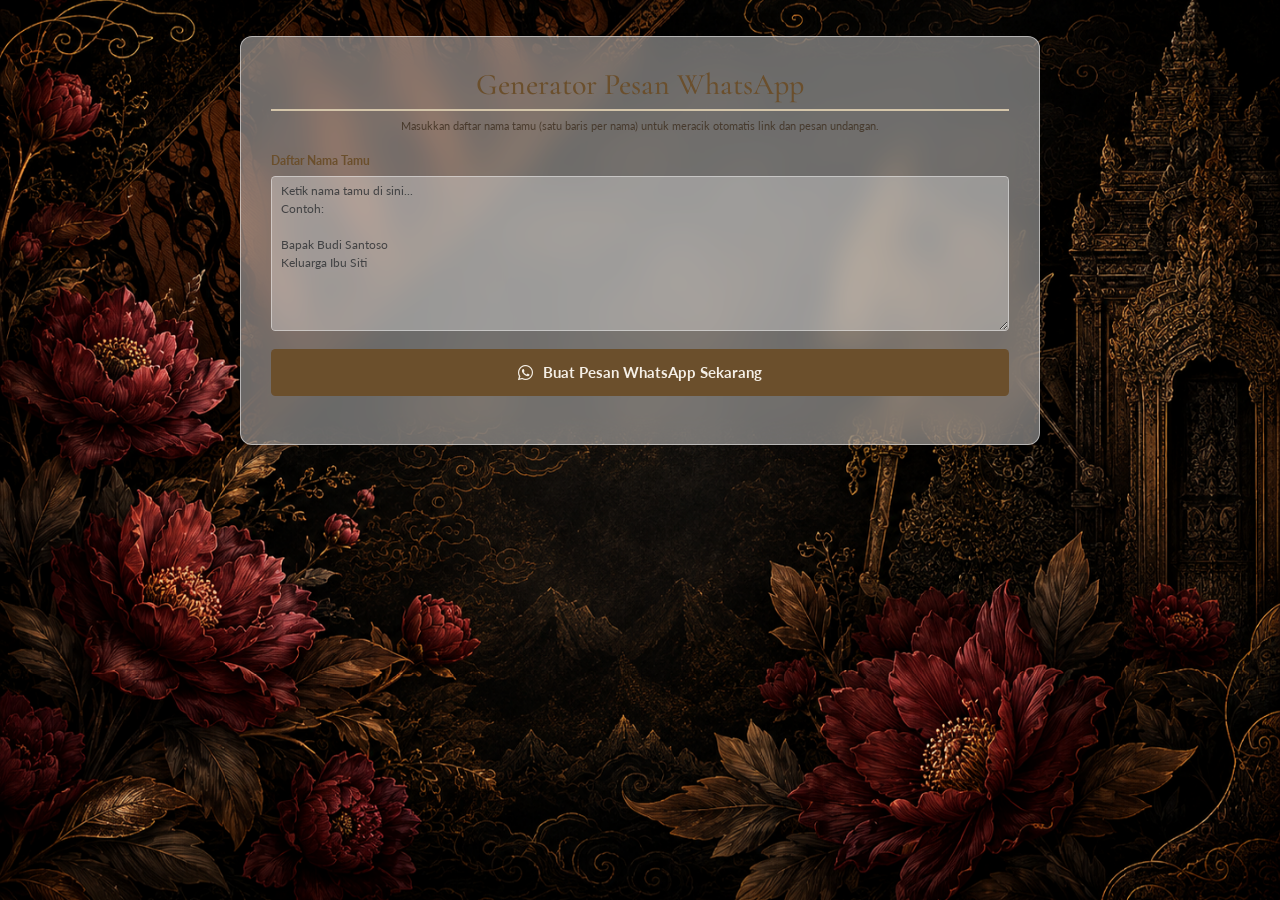
<file: generator.html>
<!DOCTYPE html>
<html lang="id">
  <head>
    <meta charset="UTF-8" />
    <meta name="viewport" content="width=device-width, initial-scale=1.0" />
    <title>Generator Pesan WhatsApp</title>
    <!-- Font & CSS dari Undangan Utama -->
    <link rel="shortcut icon" href="img/icon2.png" type="image/x-icon" />
    <link href="https://cdn.jsdelivr.net/npm/bootstrap@5.3.3/dist/css/bootstrap.min.css" rel="stylesheet" />
    <link rel="stylesheet" href="https://cdn.jsdelivr.net/npm/bootstrap-icons@1.11.3/font/bootstrap-icons.min.css" />
    <link rel="preconnect" href="https://fonts.googleapis.com" />
    <link rel="preconnect" href="https://fonts.gstatic.com" crossorigin />
    <link href="https://fonts.googleapis.com/css2?family=Cormorant+Garamond:wght@700&family=Lato:wght@300;400;700&display=swap" rel="stylesheet" />
    <link rel="stylesheet" href="style.css" />

    <style>
      /* Tambahan gaya khusus halaman generator menyesuaikan tema undangan */
      .generator-container {
        max-width: 800px;
        margin: 3rem auto;
        /* Efek Kaca (Glassmorphism) yang jauh lebih transparan */
        background-color: rgba(255, 255, 255, 0.4);
        backdrop-filter: blur(16px);
        -webkit-backdrop-filter: blur(16px);
        padding: 2.5rem;
        border-radius: 12px;
        box-shadow: 0 8px 32px rgba(0, 0, 0, 0.2);
        border: 1px solid rgba(255, 255, 255, 0.5);
        color: var(--dark-cocoa);
      }
      h1.generator-title {
        font-family: "Cormorant Garamond", serif;
        color: var(--earthy-brown);
        border-bottom: 2px solid var(--border-cream);
        padding-bottom: 0.5rem;
      }
      .generator-subtitle {
        font-size: 0.95rem;
        color: var(--dark-cocoa);
        opacity: 0.8;
      }
      .form-label {
        font-weight: bold;
        color: var(--earthy-brown);
      }
      .form-control {
        border: 1px solid rgba(255, 255, 255, 0.6);
        background-color: rgba(255, 255, 255, 0.3);
        color: var(--dark-cocoa);
      }
      .form-control:focus {
        box-shadow: 0 0 0 0.25rem rgba(184, 146, 77, 0.25);
        border-color: var(--antique-gold);
      }
      .btn-theme {
        background-color: var(--earthy-brown);
        color: var(--cream-bg);
        font-weight: bold;
        border: none;
        transition: 0.3s;
      }
      .btn-theme:hover {
        background-color: var(--dark-cocoa);
        color: var(--antique-gold);
      }
      .result-item {
        border: 1px solid rgba(255, 255, 255, 0.5);
        padding: 1.5rem;
        border-radius: 8px;
        margin-bottom: 1rem;
        background: rgba(255, 255, 255, 0.35);
        box-shadow: 0 4px 15px rgba(0,0,0,0.05);
      }
      .preview-text {
        white-space: pre-wrap;
        background: rgba(255, 255, 255, 0.4);
        padding: 1rem;
        border-radius: 6px;
        font-size: 0.95rem;
        line-height: 1.6;
        margin-top: 1rem;
        border-left: 4px solid var(--antique-gold);
      }
      .btn-wa {
        background-color: #25d366;
        color: white;
        border: none;
      }
      .btn-wa:hover {
        background-color: #1ebe5d;
        color: white;
      }
      .btn-copy {
        background-color: var(--border-cream);
        color: var(--dark-cocoa);
        border: none;
      }
      .btn-copy:hover {
        background-color: var(--antique-gold);
        color: white;
      }
      @media (max-width: 576px) {
        .generator-container {
          margin: 1.5rem auto;
          padding: 1.5rem;
        }
      }
    </style>
  </head>
  <body class="font-sans-jawa">
    <div class="container">
      <div class="generator-container">
        <h1 class="generator-title text-center mb-2">Generator Pesan WhatsApp</h1>
        <p class="generator-subtitle text-center mb-4">
          Masukkan daftar nama tamu (satu baris per nama) untuk meracik otomatis link dan pesan undangan.
        </p>

        <div class="mb-4">
          <label class="form-label">Daftar Nama Tamu</label>
          <textarea
            id="guestList"
            class="form-control"
            rows="8"
            placeholder="Ketik nama tamu di sini...&#10;Contoh:&#10;&#10;Bapak Budi Santoso&#10;Keluarga Ibu Siti"
          ></textarea>
        </div>

        <button class="btn btn-theme w-100 py-3 mb-4 fs-5" onclick="generateLinks()">
          <i class="bi bi-whatsapp me-2"></i> Buat Pesan WhatsApp Sekarang
        </button>

        <div id="results"></div>
      </div>
    </div>

    <script>
      function getMessageTemplate(
        guestName,
        invitationLink,
        pria,
        wanita,
        signature,
      ) {
        return `Kepada Yth.\nBapak/Ibu/Saudara/i\n\n_Assalamualaikum Warahmatullahi Wabarakaatuh_\nDengan memohon rahmat dan ridho Allah SWT, perkenankan kami mengundang Bapak/Ibu/Saudara/i *${guestName}* untuk menghadiri acara pernikahan kami :\n\n🤵🏻 *${pria}*\n\ndengan\n\n🧕🏻 *${wanita}*\n\n*Untuk informasi detail mengenai acara, silahkan kunjungi link dibawah ini :*\n\n*${invitationLink}*\n\nMerupakan suatu kehormatan dan kebahagiaan bagi kami apabila Bapak/Ibu/Saudara/i berkenan untuk hadir dan memberikan doa restu.\nAtas kehadiran dan doa restunya kami ucapkan terima kasih.\n_Wassalamualaikum Warahmatullahi Wabarakaatuh_\n\nHormat kami,\n*${signature}*`;
      }

      function generateLinks() {
        const guestsText = document.getElementById("guestList").value;
        const resultsContainer = document.getElementById("results");

        // Konfigurasi otomatis dari placeholder
        let baseUrl = " https://lutfizainwedding.vercel.app/ ".trim();
        const namaWanita = "LUTFI SHOIRIN NAJAH";
        const namaPria = "DANAS ZAINUL ULUM";
        const signature = "DANAS ZAINUL ULUM & LUTFI SHOIRIN NAJAH";

        if (baseUrl && !baseUrl.endsWith("/")) {
          baseUrl += "/";
        }

        resultsContainer.innerHTML = '<h3 class="generator-title mt-4 mb-3 fs-4">Hasil Pesan:</h3>';

        const guests = guestsText
          .split("\n")
          .map((g) => g.trim())
          .filter((g) => g.length > 0);

        if (guests.length === 0) {
          resultsContainer.innerHTML +=
            '<div class="alert alert-danger d-flex align-items-center"><i class="bi bi-exclamation-triangle-fill me-2"></i> Silakan masukkan minimal satu nama tamu terlebih dahulu!</div>';
          return;
        }

        guests.forEach((guest, index) => {
          const encodedGuestName = encodeURIComponent(guest);
          const invitationLink = `${baseUrl}#${encodedGuestName}`;
          
          const messageText = getMessageTemplate(guest, invitationLink, namaPria, namaWanita, signature);
          const encodedMessage = encodeURIComponent(messageText);
          const waLink = `https://wa.me/?text=${encodedMessage}`;
          
          const safeMessage = messageText.replace(/</g, "&lt;").replace(/>/g, "&gt;");

          resultsContainer.innerHTML += `
            <div class="result-item">
              <div class="d-flex flex-column flex-md-row justify-content-between align-items-md-center gap-3">
                <h5 class="mb-0 text-dark fw-bold" style="color: var(--dark-cocoa) !important;">${index + 1}. Untuk: ${guest}</h5>
                <div class="d-flex gap-2 flex-wrap">
                  <button class="btn btn-copy btn-sm fw-bold px-3 py-2" onclick="copyText(this, \`${encodedMessage}\`)">
                    <i class="bi bi-copy"></i> Salin Teks
                  </button>
                  <a href="${waLink}" target="_blank" class="btn btn-wa btn-sm fw-bold px-3 py-2">
                    <i class="bi bi-whatsapp"></i> Buka WhatsApp
                  </a>
                </div>
              </div>
              <div class="preview-text">${safeMessage}</div>
            </div>
          `;
        });
      }

      function copyText(btn, encodedText) {
        const text = decodeURIComponent(encodedText);
        navigator.clipboard.writeText(text).then(() => {
          const originalHTML = btn.innerHTML;
          btn.innerHTML = '<i class="bi bi-check2"></i> Tersalin!';
          btn.classList.add('bg-success', 'text-white');
          btn.classList.remove('btn-copy');
          setTimeout(() => {
            btn.innerHTML = originalHTML;
            btn.classList.remove('bg-success', 'text-white');
            btn.classList.add('btn-copy');
          }, 2000);
        }).catch(err => {
          alert("Gagal menyalin teks. Silakan salin manual.");
        });
      }
    </script>
  </body>
</html>
</file>
<file: style.css>
:root {
  /* === PALET TRADISIONAL MINIMALIS ===
     Earthy brown + antique gold + cream — nuansa wayang yang lebih kalem.
     Variabel lama (--sogan-brown, --golden-yellow) dipertahankan sebagai alias
     supaya seluruh selector existing tetap jalan tanpa perlu diubah. */
  --cream-bg: #f5efe6;        /* Background krem hangat */
  --earthy-brown: #6b4f2c;    /* Coklat tanah (primer) */
  --antique-gold: #b8924d;    /* Emas tua / antique gold (aksen) */
  --dark-cocoa: #3d2e1f;      /* Teks utama, coklat sangat tua */
  --border-cream: #d4c5a9;    /* Border lembut */

  --bs-body-bg: var(--cream-bg);
  --sogan-brown: var(--earthy-brown);      /* alias untuk kode lama */
  --golden-yellow: var(--antique-gold);    /* alias untuk kode lama */
  --bs-body-color: var(--dark-cocoa);
  --shadow: 0 2px 4px rgba(61, 46, 31, 0.25);
}

.font-serif-jawa {
  font-family: "Cormorant Garamond", serif;
}

.font-sans-jawa {
  font-family: "Lato", sans-serif;
}

.font-arab {
  font-family: "Amiri", serif;
  direction: rtl;
}
body,
html {
  overflow-x: hidden;
  scroll-behavior: smooth;
}

body {
  font-family: "Lato", sans-serif; /* Menggunakan Lato sebagai default */
  /* Base coklat tua. Layer batik dipindah ke ::before supaya bisa dianimasikan
     dengan lancar (background-attachment: fixed tidak ramah animasi). */
  background-color: var(--dark-cocoa);
}

body::before {
  /* === LAYER BATIK BUNGA RAME ===
     Fixed full-viewport, di belakang konten. Pola tile 200×200 dengan
     lotus, parang, sulur, wajik, daun, titik — densitas tinggi.
     Animasi: drift diagonal sangat lambat, perulangan halus karena pola
     repeat (pergeseran 200px = 1 tile = mulus tanpa "skip"). */
  content: "";
  position: fixed;
  inset: 0;
  z-index: -1;
  pointer-events: none;
  background-image: url("img/bg1.png");
  background-repeat: no-repeat;
  background-size: cover;
  background-position: center center;
}

section {
  padding: 3rem 0;
  position: relative;
}
.quote h1 {
  font-family: "Great Vibes", cursive;
  color: var(--earthy-brown);
  font-size: 4rem;
}
.quote .tgl {
  font-family: "Great Vibes", cursive;
  color: var(--antique-gold);
  font-size: 2rem;
  text-shadow: 0 1px 2px rgba(184, 146, 77, 0.3);
}
.card-section {
  /* Krem semi-transparan untuk kontras di atas bg coklat batik —
     konten gelap di atas krem terang, motif batik tetap terlihat samar. 
     Border dihapus sesuai permintaan. */
  background-color: rgba(245, 239, 230, 0.7);
  border-radius: 15px;
  border: none;
  padding: 2.5rem;
  margin-bottom: 2rem;
  box-shadow: 0 6px 20px rgba(61, 46, 31, 0.4);
  color: var(--dark-cocoa);
  backdrop-filter: blur(2px);
  -webkit-backdrop-filter: blur(2px);
}

#acara p,
#gift p,
#closing p,
#mempelai p {
  font-weight: 300;
}

.card-section h2 {
  color: var(--earthy-brown);
  font-family: "Cormorant Garamond", serif;
  font-size: x-large !important;
}

#mempelai .card-section {
  border-radius: 50% / 25%;
  padding: 7rem 5rem;
}

#mempelai .mempelai-pria,
#mempelai .mempelai-wanita {
  padding: 0 1rem;
}

@media (max-width: 768px) {
  #mempelai .card-section {
    border-radius: 45% / 12%;
    padding: 5rem 1.5rem;
  }
}

.acara .card-body,
.gift .gift-card {
  color: black;
  text-shadow: none;
}

.acara .card-body .icon {
  color: var(--sogan-brown);
}

.acara .card-header,
.card-footer a {
  text-shadow: none;
  color: black;
  border: 1px solid black;
}

.gift-card * {
  color: var(--dark-cocoa);
  text-shadow: none;
}

.gift-card button {
  border: 1px solid var(--golden-yellow);
}
.couple .text-sogan-brown,
.gift .text-sogan-brown,
.closing .text-sogan-brown,
.acara .text-sogan-brown {
  color: var(--earthy-brown) !important;
}

/* -- HALAMAN SAMPUL (COVER) -- */
#cover {
  height: 100vh; /* Mengisi seluruh tinggi layar */
  background-image: url("img/bgcover1.png");
  background-size: cover;
  background-position: center;
  /* Overlay coklat tua untuk kontras teks putih, lebih kalem dari biru pekat */
  box-shadow: inset 0 0 0 2000px rgba(61, 46, 31, 0.6);
  text-shadow: var(--shadow);
  padding-top: 15rem;
}
.wayang {
  height: 20rem;
}
/* -- KOMPONEN KUSTOM -- */
.btn-jawa {
  background-color: #ffcc33; /* Emas yang lebih cerah dan mencolok */
  color: #1a1108; /* Teks coklat pekat agar kontras */
  font-weight: bold;
  border-radius: 50px;
  padding: 0.75rem 2rem;
  border: none;
  transition: all 0.3s ease-in-out;
  box-shadow: 0 4px 15px rgba(255, 204, 51, 0.3);
}

.btn-jawa:hover {
  transform: scale(1.05);
  background-color: #ffdb4d;
  color: #1a1108;
  box-shadow: 0 0 20px rgba(255, 204, 51, 0.6);
}

#open-invitation {
  animation: pulse 2s infinite;
}

@keyframes pulse {
  0% {
    transform: scale(1);
    box-shadow: 0 0 0 0 rgba(184, 146, 77, 0.7);
  }
  70% {
    transform: scale(1.05);
    box-shadow: 0 0 10px 20px rgba(184, 146, 77, 0);
  }
  100% {
    transform: scale(1);
    box-shadow: 0 0 0 0 rgba(184, 146, 77, 0);
  }
}

.card-jawa {
  border: none;
  border-radius: 15px;
  background-color: #ffffff;
  box-shadow: 0 4px 15px rgba(0, 0, 0, 0.08);
}


.card-jawa .card-header {
  background-color: var(--sogan-brown);
  color: var(--golden-yellow);
  border-top-left-radius: 14px;
  border-top-right-radius: 14px;
  border-bottom: none;
  padding: 1rem;
}

.list-group-item {
  background-color: transparent;
  border: none;
  padding-left: 0;
  padding-right: 0;
}

.list-group-item .icon {
  color: var(--sogan-brown);
  font-size: 1.5rem;
  margin-right: 15px;
}

.wayang-photo {
  filter: drop-shadow(5px 5px 10px rgba(0, 0, 0, 0.2));

  /* Properti baru untuk bingkai emas */
  background-color: white; /* Memberi \'alas\' putih di belakang gambar wayang */
  padding: 4px; /* Jarak antara foto dan bingkai */
  border: none; /* Garis bingkai emas dihapus */
  border-radius: 50% / 50%; /* Bentuk oval */
  aspect-ratio: 3 / 4; /* Proporsi oval potret */
  object-fit: cover;
  width: 150px;
  max-width: 60%;
  box-shadow: 0 4px 15px rgba(0, 0, 0, 0.1); /* Menambahkan bayangan halus di luar bingkai */
}

/* -- BUKU TAMU & DINDING UCAPAN (WISH WALL) -- */
.wish-wall-container {
  max-height: 400px;
  overflow-y: auto;
  padding: 10px;
  background-color: #fff;
  border-radius: 8px;
  box-shadow: inset 0 2px 4px rgba(0, 0, 0, 0.06);
}

.wish-card {
  position: relative; /* Diperlukan untuk posisi absolut tombol hapus */
  background-color: var(--bs-body-bg);
  border: 1px solid #eee;
  border-left: 5px solid var(--golden-yellow);
  padding: 15px;
  margin-bottom: 15px;
  border-radius: 5px;
}

.wish-card .card-name {
  font-weight: bold;
  color: var(--sogan-brown);
  margin-bottom: 5px;
  font-family: "Cormorant Garamond", serif;
  font-size: 1.25rem;
}

.wish-card .card-text {
  font-style: italic;
  color: #555;
}

.wish-card .card-status {
  font-size: 0.75rem;
  font-weight: bold;
  padding: 0.25em 0.6em;
  border-radius: 20px;
  vertical-align: middle;
  margin-left: 8px;
}

.badge-hadir {
  color: var(--sogan-brown);
  background-color: var(--golden-yellow);
  border: 1px solid var(--sogan-brown);
}

.badge-tidak-hadir {
  color: #6c757d;
  background-color: #e9ecef;
  border: 1px solid #dee2e6;
}

.wish-card .btn-delete {
  position: absolute;
  top: 10px;
  right: 10px;
  font-size: 0.8rem;
  padding: 0.1rem 0.4rem;
  background-color: #f8d7da;
  color: #721c24;
  border: 1px solid #f5c6cb;
  border-radius: 50px;
  opacity: 0.2; /* Dibuat lebih transparan awalnya */
  transition: opacity 0.3s;
}

.wish-card:hover .btn-delete {
  opacity: 1; /* Muncul jelas saat card di-hover */
}
#mempelai a {
  padding: 5px 10px;
  font-size: 12px;
  width: auto;
  background-color: var(--golden-yellow);
  border-radius: 40px;
  color: var(--sogan-brown);
  margin-top: -1rem;
  text-decoration: none;
  text-shadow: none;
  display: inline-block;
}
/* -- KARTU HADIAH (GIFT CARD) -- */
.gift-card {
  background-color: transparent;
  border-radius: 15px;
  padding: 30px;
  box-shadow: none;
  border: none;
  height: 100%;
  display: flex;
  flex-direction: column;
  justify-content: center;
}

.gift-logo {
  max-height: 40px;
  width: auto;
  object-fit: contain;
}

/* -- FOOTER -- */
.site-footer {
  padding: 2rem 0 70px; /* top, left/right, bottom */
  font-size: 0.9rem;
  color: white;
}

.site-footer a {
  color: var(--sogan-brown);
  text-decoration: none;
  transition: color 0.3s;
  color: white;
}

.site-footer a.footer-hashtag:hover {
  color: var(--golden-yellow);
}

.closing .card-section img {
  align-items: center;
  height: 250px;
}
/* -- COUNTDOWN TIMER -- */
.timer-box {
  /* Opasitas background ditingkatkan untuk kontras yang lebih baik */
  background-color: rgba(0, 0, 0, 0.3);
  border: none;
  border-radius: 15px;
  padding: 1rem;
  width: 95px;
  display: flex;
  flex-direction: column;
  line-height: 1.2;
  backdrop-filter: blur(5px);
  -webkit-backdrop-filter: blur(5px);
}

.timer-box span {
  font-size: 2.8rem;
  font-weight: bold;
  font-family: "Cormorant Garamond", serif;
  color: #ffcc33; /* Warna emas yang lebih terang dan mencolok */
}

.timer-box small {
  font-size: 0.9rem;
  color: rgba(255, 255, 240, 0.9);
  text-transform: uppercase;
  font-weight: bold;
}

/* -- PENGONTROL MUSIK -- */
#music-controller {
  position: fixed;
  bottom: 85px; /* Adjusted to be above the bottom navbar */
  right: 25px;
  width: 35px;
  height: 35px;
  background-color: var(--sogan-brown);
  color: var(--golden-yellow);
  border-radius: 50%;
  display: flex;
  justify-content: center;
  align-items: center;
  font-size: 2rem;
  cursor: pointer;
  box-shadow: 0 4px 10px rgba(0, 0, 0, 0.2);
  z-index: 9999;
  transition: transform 0.3s;
}

#music-controller:hover {
  transform: scale(1.1);
}

/* Animasi berputar */
@keyframes spin {
  from {
    transform: rotate(0deg);
  }
  to {
    transform: rotate(360deg);
  }
}

#music-controller.playing {
  animation: spin 4s linear infinite;
}

/* -- ANIMASI WAYANG -- */
#wayang-couple {
  /* Filter untuk memberikan efek bayangan halus seperti wayang kulit */
  filter: drop-shadow(5px 5px 10px rgba(0, 0, 0, 0.3));
  /* Atur titik tumpu animasi di bagian tengah bawah gambar */
  transform-origin: bottom center;
}

.wayang-animated {
  /* Menerapkan animasi bernama \'sway\' */
  animation: sway 5s ease-in-out infinite;
  width: 19rem;
  height: 20rem;
}

/* Mendefinisikan gerakan animasi \'sway\' */
@keyframes sway {
  0% {
    transform: rotate(-2deg);
  }
  50% {
    transform: rotate(2deg);
  }
  100% {
    transform: rotate(-2deg);
  }
}

/* -- DEKORASI BUNGA -- */
.corner-flower {
  position: fixed;
  width: 300px;
  max-width: 45vw;
  z-index: 9998;
  pointer-events: none;
  filter: drop-shadow(2px 4px 6px rgba(0,0,0,0.3));
}

.corner-flower.top-left {
  top: -0px;
  left: -30px;
  transform-origin: center center;
  animation: float-flower-tl 6s ease-in-out infinite;
}

.corner-flower.top-right {
  top: -0px;
  right: -30px;
  transform-origin: center center;
  animation: float-flower-tr 6s ease-in-out infinite;
}

.corner-flower.bottom-right {
  bottom: 50px;
  right: -30px;
  transform-origin: center center;
  animation: float-flower-br 3s ease-in-out infinite;
  z-index: 100; /* Pastikan berada di bawah top-right */
}

@keyframes float-flower-tr {
  0% { transform: rotate(-120deg) scale(1); }
  50% { transform: rotate(-105deg) scale(1.05); }
  100% { transform: rotate(-120deg) scale(1); }
}

@keyframes float-flower-br {
  0% { transform: rotate(-50deg) scale(1); }
  50% { transform: rotate(-50deg) scale(1.10); }
  100% { transform: rotate(-50deg) scale(1); }
}

@keyframes float-flower-tl {
  0% { transform: rotate(120deg) scale(1); }
  50% { transform: rotate(125deg) scale(1.05); }
  100% { transform: rotate(120deg) scale(1); }
}

@media (max-width: 1366px) {
  html {
    font-size: 75%;
  }
}

@media (max-width: 768px) {
  html {
    font-size: 70%;
  }
  .acara {
    min-height: auto;
    padding: 10vh 0;
  }

  .mempelai-pria,
  .mempelai-wanita {
    margin-top: 2rem;
  }

  .mempelai-pria h3,
  .mempelai-wanita h3 {
    font-size: 2rem;
  }
}

/* -- NAVBAR -- */
.navbar {
  background-color: rgba(61, 46, 31, 0.85); /* earthy-brown dengan transparansi */
  backdrop-filter: blur(10px);
  -webkit-backdrop-filter: blur(10px);
  box-shadow: 0 -2px 5px rgba(0, 0, 0, 0.1); /* Shadow on top for bottom navbar */
}

.nav-link {
  color: #ffffff;
  transition: color 0.3s;
  padding: 0.5rem 0.2rem; /* Adjusted padding */
  font-size: 0.7rem;
  text-align: center;
}

.nav-link:hover,
.nav-link.active {
  color: var(--golden-yellow) !important;
}

.nav-link i {
  font-size: 1.25rem;
  display: block;
  margin: 0 auto 0.25rem;
}

/* -- Responsive Adjustments -- */
@media (max-width: 768px) {
  .wayang-photo {
    max-height: 280px; /* Reduce size for tablets and large phones */
  }

  h1.display-1,
  #cover h1 {
    font-size: 4rem; /* Reduce H1 size */
  }

  h2.display-5 {
    font-size: 2.5rem; /* Reduce H2 size */
  }

  .countdown {
    height: auto;
    padding: 10vh 0;
  }
}

@media (max-width: 450px) {
  .wayang-photo {
    max-height: 220px; /* Further reduce for small phones */
  }

  h1.display-1,
  #cover h1 {
    font-size: 3.5rem;
  }

  h2.display-5 {
    font-size: 2.2rem;
  }

  .timer-box {
    width: 75px; /* Shrink countdown boxes */
    padding: 0.75rem 0.5rem;
  }

  .timer-box span {
    font-size: 2.2rem;
  }

  .gift-card {
    padding: 15px;
  }

  .acara .card {
    /* Pastikan kartu tidak terlalu lebar di layar sangat kecil */
    width: 95%;
    margin-left: auto;
    margin-right: auto;
  }
}

@media (max-width: 360px) {
  .nav-link .nav-text {
    display: none; /* Hide text on very small screens */
  }
  .nav-link i {
    font-size: 1.5rem; /* Make icon slightly larger to compensate */
    margin-bottom: 0;
  }
}

/* -- Animasi Zoom In untuk Cover -- */
@keyframes zoomIn {
  from {
    transform: scale(0.8);
    opacity: 0;
  }
  to {
    transform: scale(1);
    opacity: 1;
  }
}

#cover > div {
  animation: zoomIn 1.5s ease-out;
  margin-top: 15rem; /* Menambahkan jarak atas untuk menurunkan teks */
}

.sway-animation {
  /* Animasi diubah menjadi floating-pulse yang berjalan terus-menerus */
  animation: floating-pulse 4s ease-in-out infinite;
}

@keyframes floating-pulse {
  0% {
    transform: translateY(0) scale(1);
  }
  50% {
    transform: translateY(-10px) scale(1.02);
  }
  100% {
    transform: translateY(0) scale(1);
  }
}

/* Menghapus atau menonaktifkan class is-visible jika sebelumnya digunakan untuk trigger scroll */
.sway-animation.is-visible {
  animation: floating-pulse 4s ease-in-out infinite;
}

/* --- Gaya untuk Notifikasi Pop-up Hari H --- */
.notification-overlay {
  position: fixed;
  top: 0;
  left: 0;
  width: 100%;
  height: 100%;
  background-color: rgba(0, 0, 0, 0.7);
  display: none; /* Defaultnya tersembunyi */
  justify-content: center;
  align-items: center;
  z-index: 10000; /* Pastikan di atas segalanya */
  backdrop-filter: blur(5px);
}

.notification-content {
  background-color: var(--cream-bg);
  color: var(--dark-cocoa);
  padding: 30px;
  border-radius: 15px;
  text-align: center;
  position: relative;
  max-width: 90%;
  width: 450px;
  box-shadow: 0 10px 30px rgba(61, 46, 31, 0.25);
  border: none;
  transform: scale(0.9);
  opacity: 0;
  animation: modalZoomIn 0.5s forwards ease-out;
}

@keyframes modalZoomIn {
  to {
    transform: scale(1);
    opacity: 1;
  }
}

.notification-content h2 {
  color: var(--earthy-brown);
  text-shadow: 1px 1px 2px rgba(184, 146, 77, 0.4);
  font-size: 2.5rem !important;
}

.notification-content p {
  font-size: 1.1rem;
  margin-top: 1rem;
  color: var(--sogan-brown);
}

.notification-close-button {
  position: absolute;
  top: 10px;
  right: 20px;
  font-size: 35px;
  font-weight: bold;
  color: var(--sogan-brown);
  cursor: pointer;
  transition: transform 0.2s;
}

.notification-close-button:hover {
  transform: scale(1.2);
  color: var(--golden-yellow);
}
</file>
